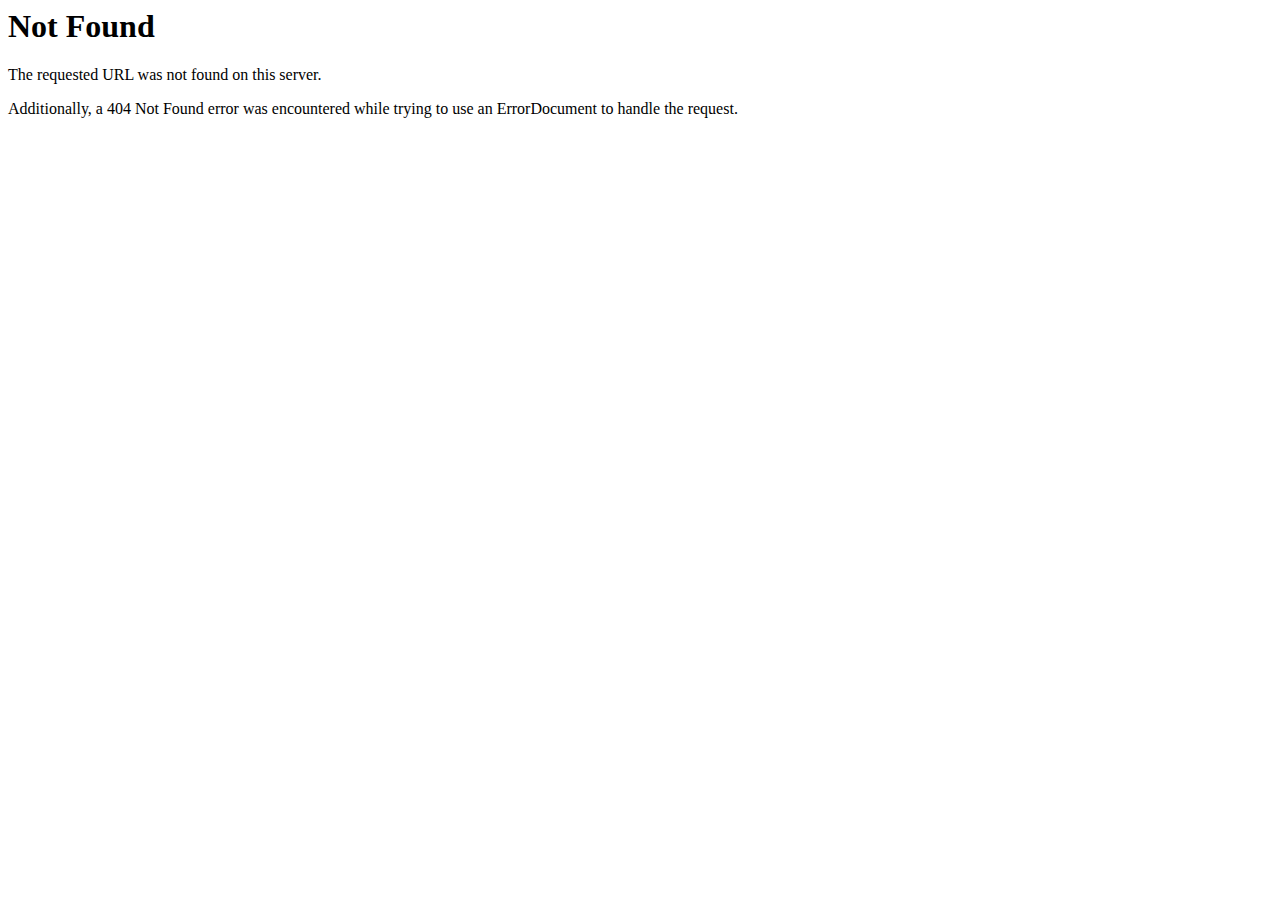
<file: img/sm4/bg/01.html>
<!DOCTYPE HTML PUBLIC "-//IETF//DTD HTML 2.0//EN">
<html><head>
<title>404 Not Found</title>
</head><body>
<h1>Not Found</h1>
<p>The requested URL was not found on this server.</p>
<p>Additionally, a 404 Not Found
error was encountered while trying to use an ErrorDocument to handle the request.</p>
</body></html>
</file>
